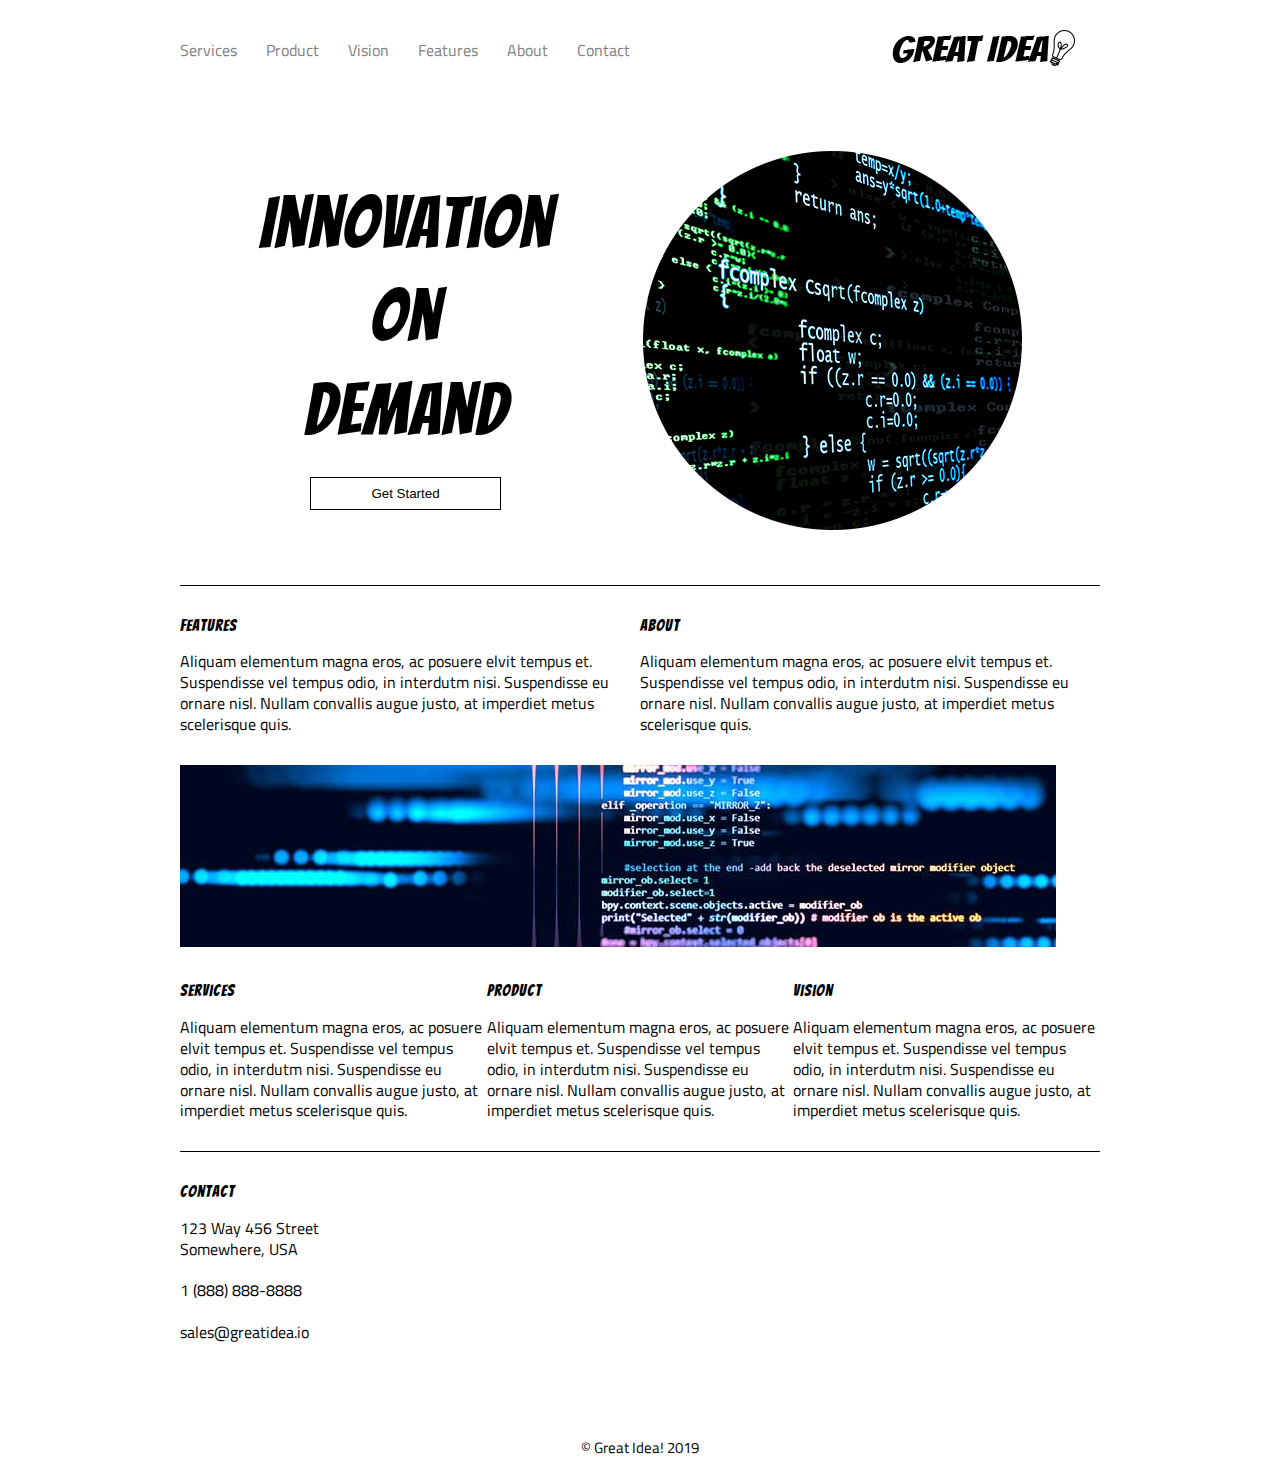
<file: index.html>
<!DOCTYPE html>

<html lang="en">
  <head>
    <meta charset="utf-8" />

    <title>Great Idea!</title>

    <link
      href="https://fonts.googleapis.com/css?family=Bangers|Titillium+Web"
      rel="stylesheet"
    />
    <link rel="stylesheet" href="css/index.css" />

    <meta name="viewport" content="width=device-width, initial-scale=1" />
  </head>

  <body>
    <div class="container">
      <nav class="nav">
        <div class="navItem">
          <a href="services.html">Services</a>
          <a href="#">Product</a>
          <a href="#">Vision</a>
          <a href="#">Features</a>
          <a href="#">About</a>
          <a href="#">Contact</a>
        </div>
        <a href="index.html"
          ><img src="img/logo.png" alt="Great Idea! Company logo."
        /></a>
      </nav>

      <section class="headingMain">
        <div class="headingSectionText">
          <h1 class="headingText">
            Innovation<br />
            On <br />
            Demand
          </h1>

          <button>Get Started</button>
        </div>

        <div class="imgSection">
          <img src="img/header-img.png" alt="Image of a code snippet." />
        </div>
      </section>

      <section class="firstSection">
        <article>
          <h3>Features</h3>
          <p>
            Aliquam elementum magna eros, ac posuere elvit tempus et.
            Suspendisse vel tempus odio, in interdutm nisi. Suspendisse eu
            ornare nisl. Nullam convallis augue justo, at imperdiet metus
            scelerisque quis.
          </p>
        </article>
        <article>
          <h3>About</h3>
          <p>
            Aliquam elementum magna eros, ac posuere elvit tempus et.
            Suspendisse vel tempus odio, in interdutm nisi. Suspendisse eu
            ornare nisl. Nullam convallis augue justo, at imperdiet metus
            scelerisque quis.
          </p>
        </article>
      </section>

      <img
        class="imageMid"
        src="img/mid-page-accent.jpg"
        alt="Image of code snippets across the screen"
      />

      <section class="secondSection">
        <article>
          <h3>Services</h3>
          <p>
            Aliquam elementum magna eros, ac posuere elvit tempus et.
            Suspendisse vel tempus odio, in interdutm nisi. Suspendisse eu
            ornare nisl. Nullam convallis augue justo, at imperdiet metus
            scelerisque quis.
          </p>
        </article>

        <article>
          <h3>Product</h3>
          <p>
            Aliquam elementum magna eros, ac posuere elvit tempus et.
            Suspendisse vel tempus odio, in interdutm nisi. Suspendisse eu
            ornare nisl. Nullam convallis augue justo, at imperdiet metus
            scelerisque quis.
          </p>
        </article>

        <article>
          <h3>Vision</h3>
          <p>
            Aliquam elementum magna eros, ac posuere elvit tempus et.
            Suspendisse vel tempus odio, in interdutm nisi. Suspendisse eu
            ornare nisl. Nullam convallis augue justo, at imperdiet metus
            scelerisque quis.
          </p>
        </article>
      </section>

      <section class="contactSection">
        <h3>Contact</h3>
        <address>
          <p>
            123 Way 456 Street <br />
            Somewhere, USA
          </p>
          <br />
          <p>1 (888) 888-8888</p>
          <br />
          <p>sales@greatidea.io</p>
        </address>
      </section>

      <footer>
        &copy Great Idea! 2019
      </footer>
    </div>
  </body>
</html>
</file>
<file: css/index.css>
/* http://meyerweb.com/eric/tools/css/reset/ 
   v2.0 | 20110126
   License: none (public domain)
*/

html,
body,
div,
span,
applet,
object,
iframe,
h1,
h2,
h3,
h4,
h5,
h6,
p,
blockquote,
pre,
a,
abbr,
acronym,
address,
big,
cite,
code,
del,
dfn,
em,
img,
ins,
kbd,
q,
s,
samp,
small,
strike,
strong,
sub,
sup,
tt,
var,
b,
u,
i,
center,
dl,
dt,
dd,
ol,
ul,
li,
fieldset,
form,
label,
legend,
table,
caption,
tbody,
tfoot,
thead,
tr,
th,
td,
article,
aside,
canvas,
details,
embed,
figure,
figcaption,
footer,
header,
hgroup,
menu,
nav,
output,
ruby,
section,
summary,
time,
mark,
audio,
video {
  margin: 0;
  padding: 0;
  border: 0;
  font-size: 100%;
  font: inherit;
  vertical-align: baseline;
}
/* HTML5 display-role reset for older browsers */
article,
aside,
details,
figcaption,
figure,
footer,
header,
hgroup,
menu,
nav,
section {
  display: block;
}
body {
  line-height: 1;
}
ol,
ul {
  list-style: none;
}
blockquote,
q {
  quotes: none;
}
blockquote:before,
blockquote:after,
q:before,
q:after {
  content: "";
  content: none;
}
table {
  border-collapse: collapse;
  border-spacing: 0;
}

/* Set every element's box-sizing to border-box */
* {
  box-sizing: border-box;
}

html,
body {
  height: 100%;
  font-family: "Titillium Web", sans-serif;
}

h1,
h2,
h3,
h4,
h5 {
  font-family: "Bangers", cursive;
  letter-spacing: 1px;
  margin-bottom: 15px;
}

/* Copy and paste your work from yesterday here and start to refactor into flexbox */

/* Your code starts here! */

html,
body {
  line-height: 1.3;
}

.container {
  max-width: 950px;
  padding: 0 15px;
  width: 100%;
  height: auto;
  margin: 0 auto;
}

.nav {
  padding: 30px 0;
  display: flex;
  align-items: center;
  justify-content: space-between;
}

.nav a {
  justify-self: center;
  margin-right: 25px;
  text-decoration: none;
  color: grey;
}

.nav a:hover {
  transition: 0.5s ease;
  color: black;
  font-weight: bold;
}

.headingMain {
  display: flex;
  justify-content: center;
  align-items: center;
  padding: 50px;
  border-bottom: 1px solid black;
}

.headingSectionText {
  text-align: center;
}

.headingText {
  font-size: 72px;
  margin-bottom: 20px;
}

.imgSection {
  display: inline-block;
  margin-left: 90px;
}

button {
  display: inline-block;
  text-decoration: none;
  color: inherit;
  background: white;
  padding: 8px 60px;
  border: 1px solid black;
}

button:hover {
  background: black;
  color: white;
  cursor: pointer;
}

.firstSection,
.secondSection,
.contactSection {
  display: flex;
  justify-content: center;
  padding: 30px 0;
}

.contactSection {
  display: flex;
  flex-direction: column;
  border-top: 1px solid black;
}

footer {
  display: flex;
  justify-content: center;
  font-size: 15px;
  margin-top: 50px;
  padding: 15px 0;
  margin-bottom: 15px;
}

/* Services Page  */
.servicesSection {
  margin: 0px 0px 0px 0px;
  border-bottom: 1px solid black;
}

.servicesSection h2 {
  margin: 15px 0px 15px 0px;
  font-size: 28px;
}

.servicesSection p {
  margin: 15px 0px 40px 0px;
}

.servicesSectionItem {
  display: flex;
  flex-wrap: wrap;
  align-content: center;
  justify-content: space-evenly;
  margin-bottom: 30px;
}

.servicesSectionBox {
  background: #f4f3f4;
  border: 1px solid black;
  width: 420px;
  height: 252px;
  margin: 20px 0px 0px 0px;
  padding: 20px;
}

.servicesSectionBox button {
  margin-top: 12px;
  border-radius: 5px;
  padding: 10px 45px;
}

.servicesSectionFacts {
  display: flex;
  flex-direction: row;
  align-content: center;
  justify-content: space-between;
  border-top: 1px solid black;
}

.servicesSectionInfo {
  display: flex;
  flex-direction: column;
  margin: 20px 0px 0px 0px;
  padding: 10px;
}

.servicesSectionInfo li {
  list-style-type: square;
  margin: 20px;
}

.services-info-img {
  display: flex;
  flex-direction: column;
  margin: 20px 0px 0px 0px;
  padding: 10px;
}

/* media */

@media only screen and (max-width: 800px) {
  .nav {
    justify-items: center;
    flex-direction: column-reverse;
  }

  .navItem {
    margin-bottom: -20px;
  }

  .imgSection {
    display: none;
  }

  .nav img {
    margin-bottom: 50px;
  }

  .imageMid {
    width: 93%;
  }

  .firstSection,
  .secondSection,
  .contactSection {
    margin-right: 50px;
  }

  .services-header-img {
    margin: 25px 0px 20px 0px;
    width: 100%;
  }

  .services-info-img {
    display: none;
  }
  .servicesSectionBox {
    width: 100%;
    height: auto;
  }

  .servicesSectionInfo h2 {
    font-size: 25px;
  }
}

@media only screen and (max-width: 500px) {
  .nav img {
    margin-bottom: 20px;
  }

  .nav a {
    margin-right: 0px;
  }

  .navItem {
    display: flex;
    flex-direction: column;
    width: 100%;
  }

  .navItem a {
    border-top: 1px solid black;
    padding: 10px;
    text-align: center;
    font-size: 20px;
  }

  .navItem a:last-child {
    border-bottom: 1px solid black;
  }

  .headingMain {
    margin-right: 50px;
  }

  .firstSection,
  .secondSection,
  .contactSection {
    flex-wrap: wrap;
  }

  .firstSection p {
    margin-bottom: 20px;
  }

  .secondSection p {
    margin-bottom: 20px;
  }

  .thirdsSection p {
    margin-bottom: 20px;
  }

  .services-header-img {
    display: none;
  }

  .services-info-img {
    display: none;
  }
}
</file>
